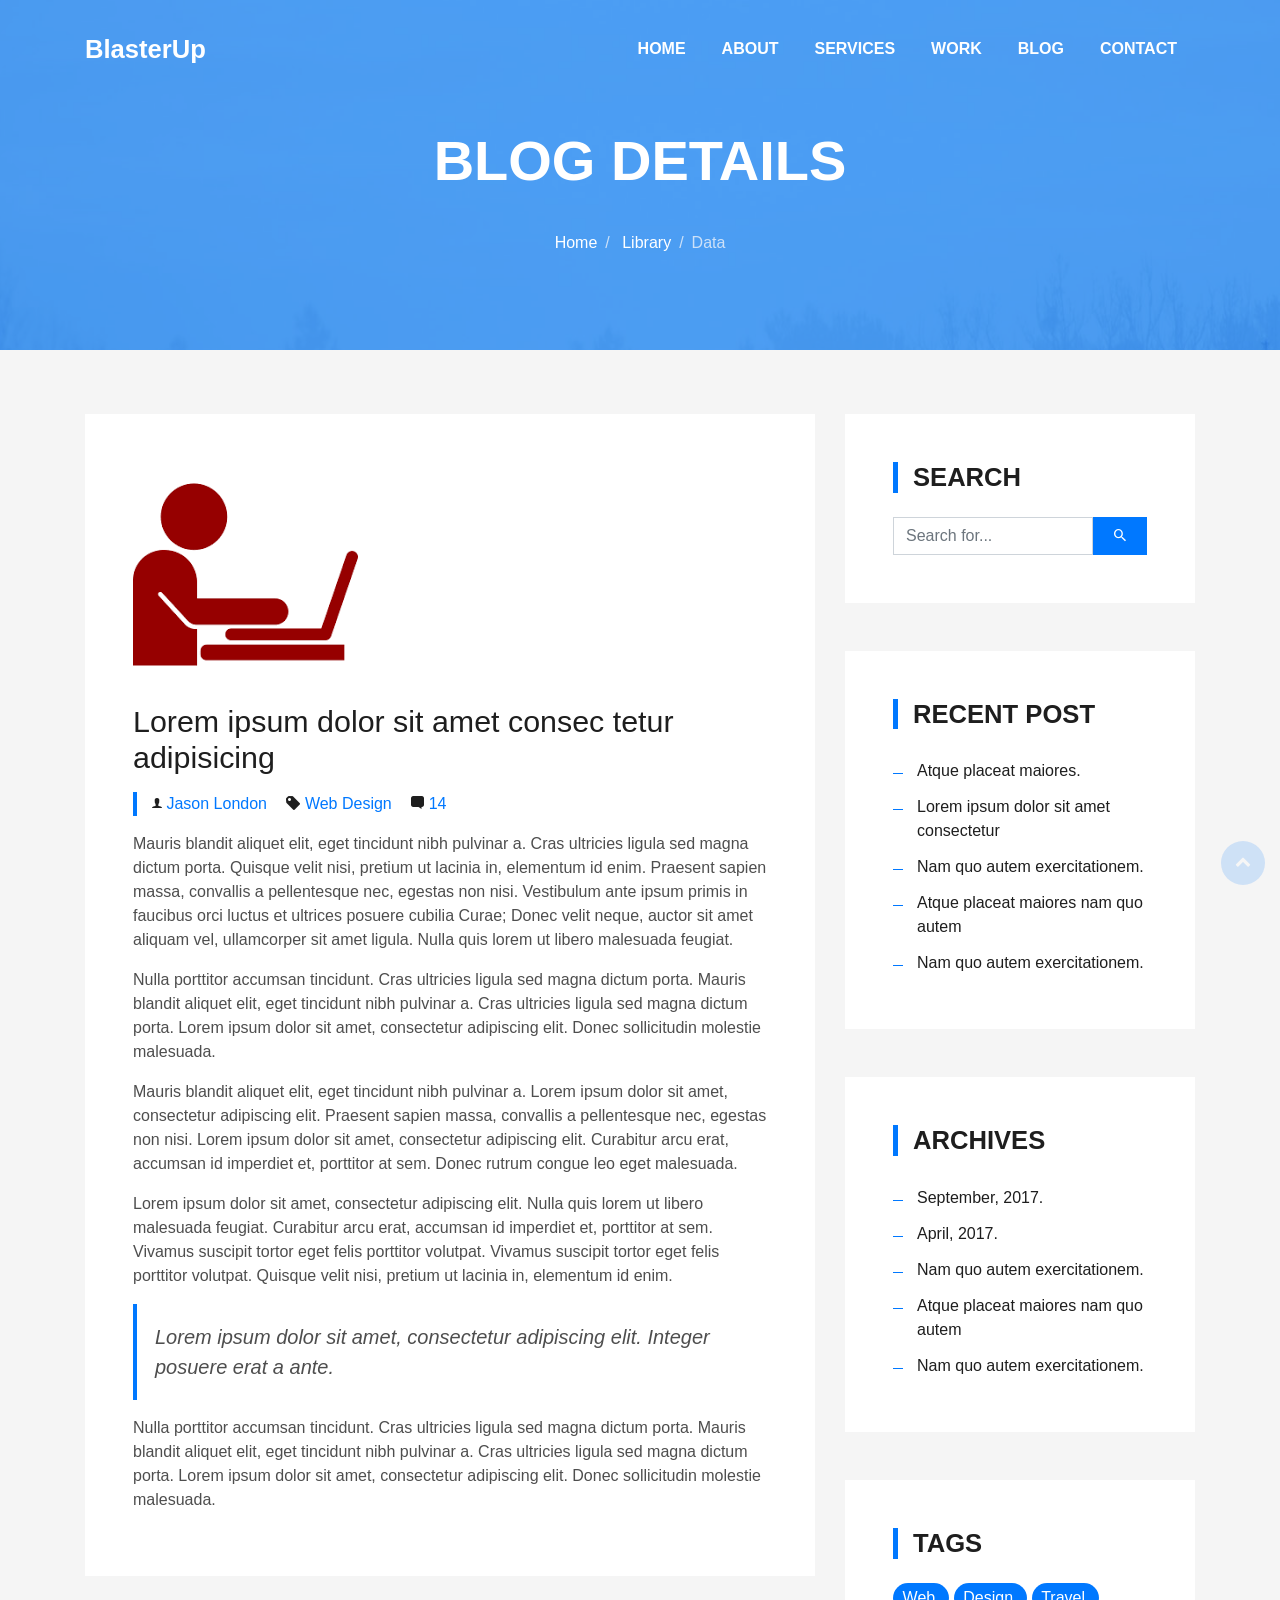
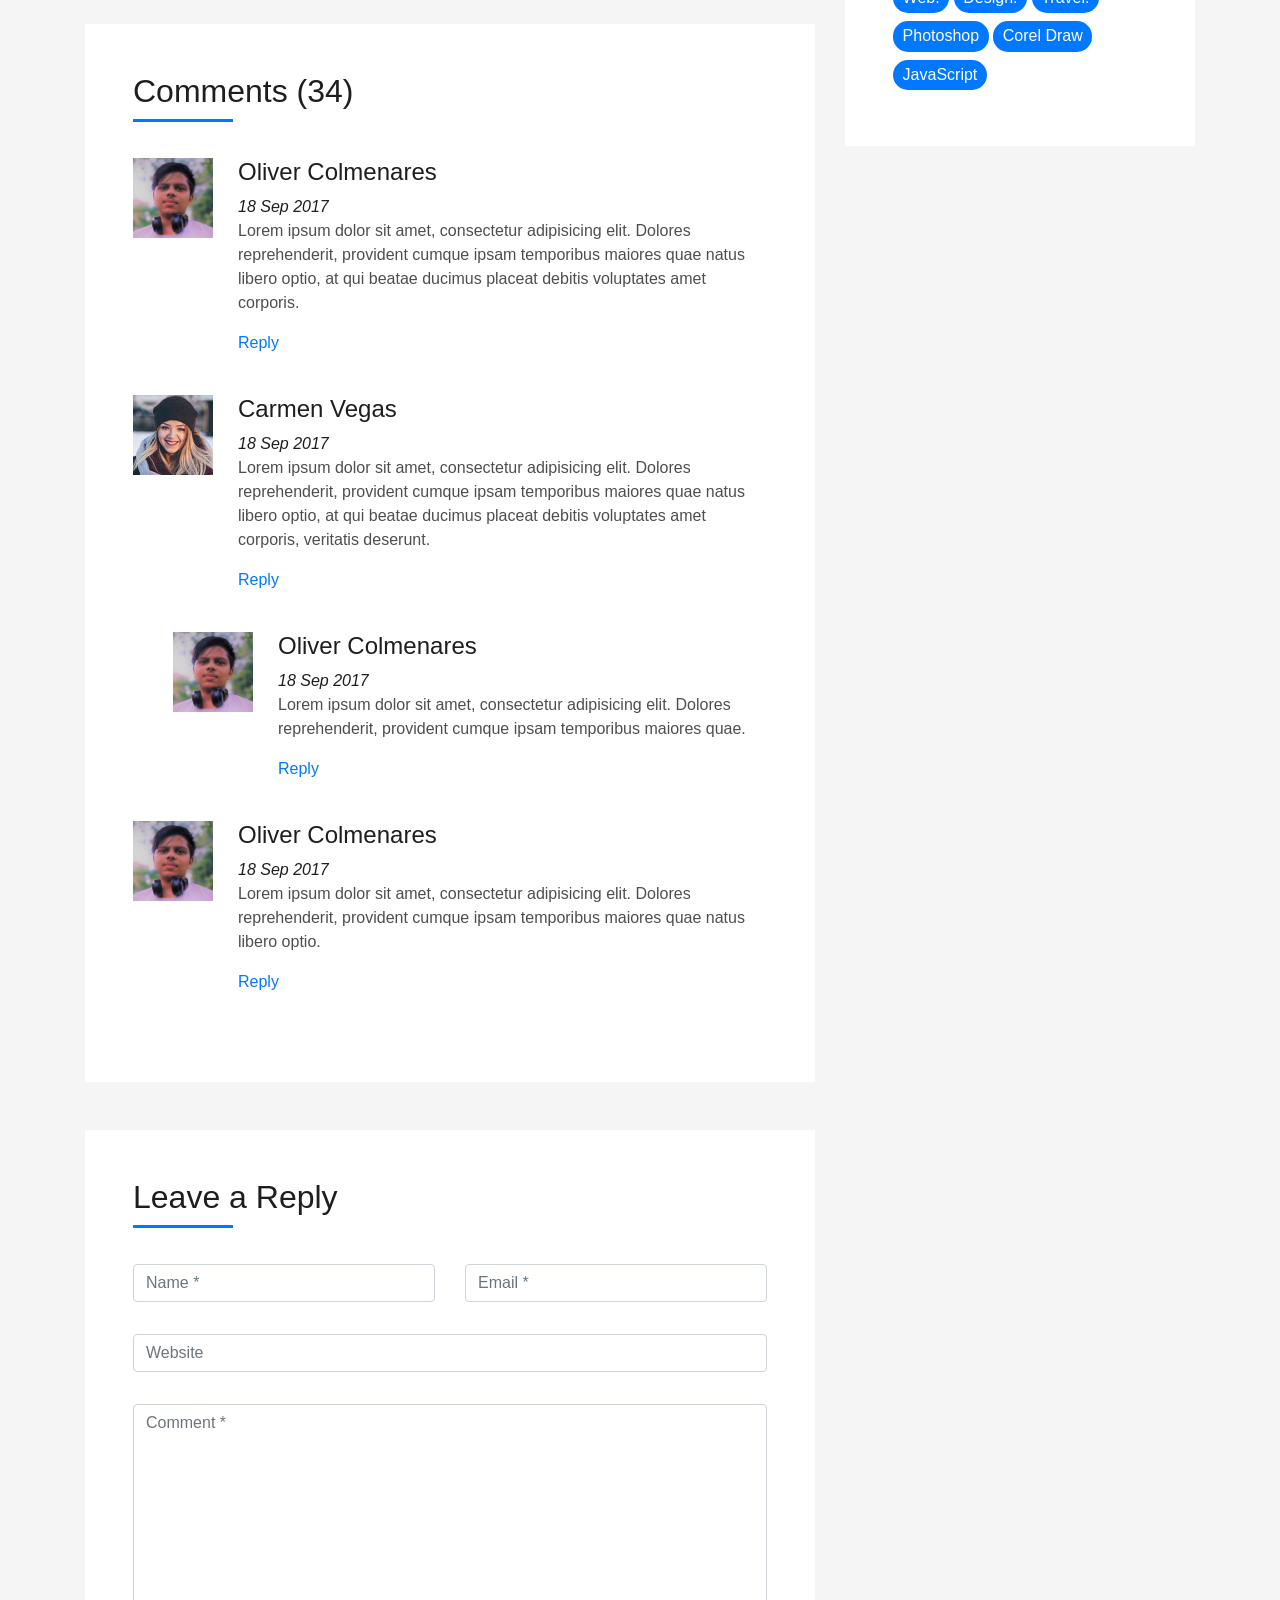
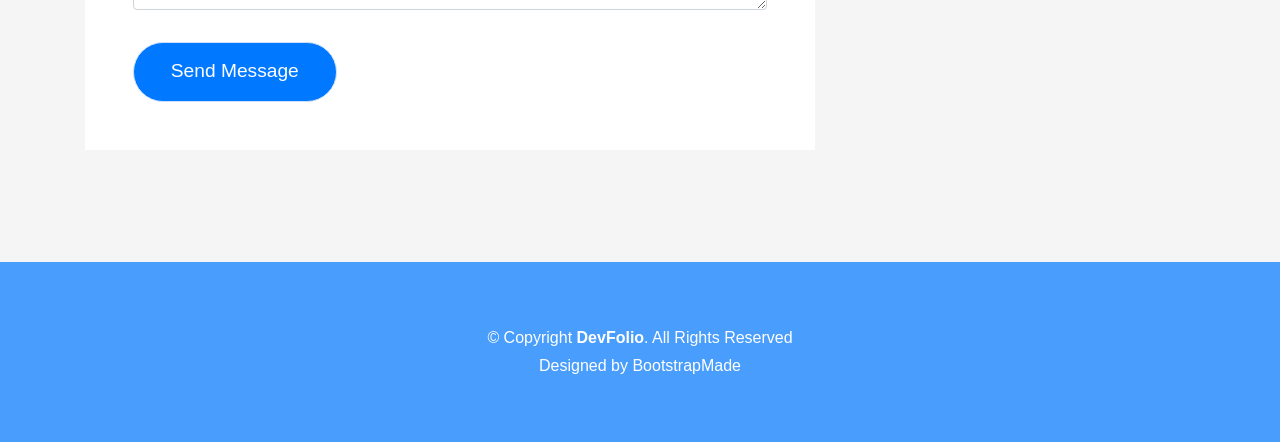
<file: blog-single.html>
<!DOCTYPE html>
<html lang="en">
<head>
  <meta charset="utf-8">
  <title>DevFolio Bootstrap Template</title>
  <meta content="width=device-width, initial-scale=1.0" name="viewport">
  <meta content="" name="keywords">
  <meta content="" name="description">

  <!-- Favicons -->
  <link href="img/favicon.png" rel="icon">
  <link href="img/apple-touch-icon.png" rel="apple-touch-icon">

  <!-- Bootstrap CSS File -->
  <link href="lib/bootstrap/css/bootstrap.min.css" rel="stylesheet">

  <!-- Libraries CSS Files -->
  <link href="lib/font-awesome/css/font-awesome.min.css" rel="stylesheet">
  <link href="lib/animate/animate.min.css" rel="stylesheet">
  <link href="lib/ionicons/css/ionicons.min.css" rel="stylesheet">
  <link href="lib/owlcarousel/assets/owl.carousel.min.css" rel="stylesheet">
  <link href="lib/lightbox/css/lightbox.min.css" rel="stylesheet">

  <!-- Main Stylesheet File -->
  <link href="css/style.css" rel="stylesheet">

  <!-- =======================================================
    Theme Name: DevFolio
    Theme URL: https://bootstrapmade.com/devfolio-bootstrap-portfolio-html-template/
    Author: BootstrapMade.com
    License: https://bootstrapmade.com/license/
  ======================================================= -->
</head>

<body>
  <!--/ Nav Star /-->
  <nav class="navbar navbar-b navbar-trans navbar-expand-md fixed-top" id="mainNav">
    <div class="container">
      <a class="navbar-brand js-scroll" href="#page-top">BlasterUp</a>
      <button class="navbar-toggler collapsed" type="button" data-toggle="collapse" data-target="#navbarDefault"
        aria-controls="navbarDefault" aria-expanded="false" aria-label="Toggle navigation">
        <span></span>
        <span></span>
        <span></span>
      </button>
      <div class="navbar-collapse collapse justify-content-end" id="navbarDefault">
        <ul class="navbar-nav">
          <li class="nav-item">
            <a class="nav-link js-scroll" href="index.html">Home</a>
          </li>
          <li class="nav-item">
            <a class="nav-link js-scroll" href="#">About</a>
          </li>
          <li class="nav-item">
            <a class="nav-link js-scroll" href="#">Services</a>
          </li>
          <li class="nav-item">
            <a class="nav-link js-scroll" href="#">Work</a>
          </li>
          <li class="nav-item">
            <a class="nav-link js-scroll" href="#">Blog</a>
          </li>
          <li class="nav-item">
            <a class="nav-link js-scroll" href="#">Contact</a>
          </li>
        </ul>
      </div>
    </div>
  </nav>
  <!--/ Nav End /-->

  <!--/ Intro Skew Star /-->
  <div class="intro intro-single route bg-image" style="background-image: url(img/overlay-bg.jpg)">
    <div class="overlay-mf"></div>
    <div class="intro-content display-table">
      <div class="table-cell">
        <div class="container">
          <h2 class="intro-title mb-4">Blog Details</h2>
          <ol class="breadcrumb d-flex justify-content-center">
            <li class="breadcrumb-item">
              <a href="#">Home</a>
            </li>
            <li class="breadcrumb-item">
              <a href="#">Library</a>
            </li>
            <li class="breadcrumb-item active">Data</li>
          </ol>
        </div>
      </div>
    </div>
  </div>
  <!--/ Intro Skew End /-->

  <!--/ Section Blog-Single Star /-->
  <section class="blog-wrapper sect-pt4" id="blog">
    <div class="container">
      <div class="row">
        <div class="col-md-8">
          <div class="post-box">
            <div class="post-thumb">
              <img src="img/post-1.jpg" class="img-fluid" alt="">
            </div>
            <div class="post-meta">
              <h1 class="article-title">Lorem ipsum dolor sit amet consec tetur adipisicing</h1>
              <ul>
                <li>
                  <span class="ion-ios-person"></span>
                  <a href="#">Jason London</a>
                </li>
                <li>
                  <span class="ion-pricetag"></span>
                  <a href="#">Web Design</a>
                </li>
                <li>
                  <span class="ion-chatbox"></span>
                  <a href="#">14</a>
                </li>
              </ul>
            </div>
            <div class="article-content">
              <p>
                Mauris blandit aliquet elit, eget tincidunt nibh pulvinar a. Cras ultricies ligula sed magna dictum
                porta. Quisque velit
                nisi, pretium ut lacinia in, elementum id enim. Praesent sapien massa, convallis a pellentesque
                nec, egestas non nisi. Vestibulum ante ipsum primis in faucibus orci luctus et ultrices posuere
                cubilia Curae; Donec velit neque, auctor sit amet aliquam vel, ullamcorper sit amet ligula.
                Nulla quis lorem ut libero malesuada feugiat.
              </p>
              <p>
                Nulla porttitor accumsan tincidunt. Cras ultricies ligula sed magna dictum porta. Mauris blandit
                aliquet elit, eget tincidunt
                nibh pulvinar a. Cras ultricies ligula sed magna dictum porta. Lorem ipsum dolor sit amet,
                consectetur adipiscing elit. Donec sollicitudin molestie malesuada.
              </p>
              <p>
                Mauris blandit aliquet elit, eget tincidunt nibh pulvinar a. Lorem ipsum dolor sit amet, consectetur
                adipiscing elit. Praesent
                sapien massa, convallis a pellentesque nec, egestas non nisi. Lorem ipsum dolor sit amet,
                consectetur adipiscing elit. Curabitur arcu erat, accumsan id imperdiet et, porttitor at
                sem. Donec rutrum congue leo eget malesuada.
              </p>
              <p>
                Lorem ipsum dolor sit amet, consectetur adipiscing elit. Nulla quis lorem ut libero malesuada feugiat.
                Curabitur arcu erat,
                accumsan id imperdiet et, porttitor at sem. Vivamus suscipit tortor eget felis porttitor
                volutpat. Vivamus suscipit tortor eget felis porttitor volutpat. Quisque velit nisi, pretium
                ut lacinia in, elementum id enim.
              </p>
              <blockquote class="blockquote">
                <p class="mb-0">Lorem ipsum dolor sit amet, consectetur adipiscing elit. Integer posuere erat a ante.</p>
              </blockquote>
              <p>
                Nulla porttitor accumsan tincidunt. Cras ultricies ligula sed magna dictum porta. Mauris blandit
                aliquet elit, eget tincidunt
                nibh pulvinar a. Cras ultricies ligula sed magna dictum porta. Lorem ipsum dolor sit amet,
                consectetur adipiscing elit. Donec sollicitudin molestie malesuada.
              </p>
            </div>
          </div>
          <div class="box-comments">
            <div class="title-box-2">
              <h4 class="title-comments title-left">Comments (34)</h4>
            </div>
            <ul class="list-comments">
              <li>
                <div class="comment-avatar">
                  <img src="img/testimonial-2.jpg" alt="">
                </div>
                <div class="comment-details">
                  <h4 class="comment-author">Oliver Colmenares</h4>
                  <span>18 Sep 2017</span>
                  <p>
                    Lorem ipsum dolor sit amet, consectetur adipisicing elit. Dolores reprehenderit, provident cumque
                    ipsam temporibus maiores
                    quae natus libero optio, at qui beatae ducimus placeat debitis voluptates amet corporis.
                  </p>
                  <a href="3">Reply</a>
                </div>
              </li>
              <li>
                <div class="comment-avatar">
                  <img src="img/testimonial-4.jpg" alt="">
                </div>
                <div class="comment-details">
                  <h4 class="comment-author">Carmen Vegas</h4>
                  <span>18 Sep 2017</span>
                  <p>
                    Lorem ipsum dolor sit amet, consectetur adipisicing elit. Dolores reprehenderit, provident cumque
                    ipsam temporibus maiores
                    quae natus libero optio, at qui beatae ducimus placeat debitis voluptates amet corporis,
                    veritatis deserunt.
                  </p>
                  <a href="3">Reply</a>
                </div>
              </li>
              <li class="comment-children">
                <div class="comment-avatar">
                  <img src="img/testimonial-2.jpg" alt="">
                </div>
                <div class="comment-details">
                  <h4 class="comment-author">Oliver Colmenares</h4>
                  <span>18 Sep 2017</span>
                  <p>
                    Lorem ipsum dolor sit amet, consectetur adipisicing elit. Dolores reprehenderit, provident cumque
                    ipsam temporibus maiores
                    quae.
                  </p>
                  <a href="3">Reply</a>
                </div>
              </li>
              <li>
                <div class="comment-avatar">
                  <img src="img/testimonial-2.jpg" alt="">
                </div>
                <div class="comment-details">
                  <h4 class="comment-author">Oliver Colmenares</h4>
                  <span>18 Sep 2017</span>
                  <p>
                    Lorem ipsum dolor sit amet, consectetur adipisicing elit. Dolores reprehenderit, provident cumque
                    ipsam temporibus maiores
                    quae natus libero optio.
                  </p>
                  <a href="3">Reply</a>
                </div>
              </li>
            </ul>
          </div>
          <div class="form-comments">
            <div class="title-box-2">
              <h3 class="title-left">
                Leave a Reply
              </h3>
            </div>
            <form class="form-mf">
              <div class="row">
                <div class="col-md-6 mb-3">
                  <div class="form-group">
                    <input type="text" class="form-control input-mf" id="inputName" placeholder="Name *" required>
                  </div>
                </div>
                <div class="col-md-6 mb-3">
                  <div class="form-group">
                    <input type="email" class="form-control input-mf" id="inputEmail1" placeholder="Email *" required>
                  </div>
                </div>
                <div class="col-md-12 mb-3">
                  <div class="form-group">
                    <input type="url" class="form-control input-mf" id="inputUrl" placeholder="Website">
                  </div>
                </div>
                <div class="col-md-12 mb-3">
                  <div class="form-group">
                    <textarea id="textMessage" class="form-control input-mf" placeholder="Comment *" name="message"
                      cols="45" rows="8" required></textarea>
                  </div>
                </div>
                <div class="col-md-12">
                  <button type="submit" class="button button-a button-big button-rouded">Send Message</button>
                </div>
              </div>
            </form>
          </div>
        </div>
        <div class="col-md-4">
          <div class="widget-sidebar sidebar-search">
            <h5 class="sidebar-title">Search</h5>
            <div class="sidebar-content">
              <form>
                <div class="input-group">
                  <input type="text" class="form-control" placeholder="Search for..." aria-label="Search for...">
                  <span class="input-group-btn">
                    <button class="btn btn-secondary btn-search" type="button">
                      <span class="ion-android-search"></span>
                    </button>
                  </span>
                </div>
              </form>
            </div>
          </div>
          <div class="widget-sidebar">
            <h5 class="sidebar-title">Recent Post</h5>
            <div class="sidebar-content">
              <ul class="list-sidebar">
                <li>
                  <a href="#">Atque placeat maiores.</a>
                </li>
                <li>
                  <a href="#">Lorem ipsum dolor sit amet consectetur</a>
                </li>
                <li>
                  <a href="#">Nam quo autem exercitationem.</a>
                </li>
                <li>
                  <a href="#">Atque placeat maiores nam quo autem</a>
                </li>
                <li>
                  <a href="#">Nam quo autem exercitationem.</a>
                </li>
              </ul>
            </div>
          </div>
          <div class="widget-sidebar">
            <h5 class="sidebar-title">Archives</h5>
            <div class="sidebar-content">
              <ul class="list-sidebar">
                <li>
                  <a href="#">September, 2017.</a>
                </li>
                <li>
                  <a href="#">April, 2017.</a>
                </li>
                <li>
                  <a href="#">Nam quo autem exercitationem.</a>
                </li>
                <li>
                  <a href="#">Atque placeat maiores nam quo autem</a>
                </li>
                <li>
                  <a href="#">Nam quo autem exercitationem.</a>
                </li>
              </ul>
            </div>
          </div>
          <div class="widget-sidebar widget-tags">
            <h5 class="sidebar-title">Tags</h5>
            <div class="sidebar-content">
              <ul>
                <li>
                  <a href="#">Web.</a>
                </li>
                <li>
                  <a href="#">Design.</a>
                </li>
                <li>
                  <a href="#">Travel.</a>
                </li>
                <li>
                  <a href="#">Photoshop</a>
                </li>
                <li>
                  <a href="#">Corel Draw</a>
                </li>
                <li>
                  <a href="#">JavaScript</a>
                </li>
              </ul>
            </div>
          </div>
        </div>
      </div>
    </div>
  </section>
  <!--/ Section Blog-Single End /-->

  <!--/ Section Contact-Footer Star /-->
  <section class="paralax-mf footer-paralax bg-image sect-mt4 route" style="background-image: url(img/overlay-bg.jpg)">
    <div class="overlay-mf"></div>
    <footer>
      <div class="container">
        <div class="row">
          <div class="col-sm-12">
            <div class="copyright-box">
              <p class="copyright">&copy; Copyright <strong>DevFolio</strong>. All Rights Reserved</p>
              <div class="credits">
                <!--
                  All the links in the footer should remain intact.
                  You can delete the links only if you purchased the pro version.
                  Licensing information: https://bootstrapmade.com/license/
                  Purchase the pro version with working PHP/AJAX contact form: https://bootstrapmade.com/buy/?theme=DevFolio
                -->
                Designed by <a href="https://bootstrapmade.com/">BootstrapMade</a>
              </div>
            </div>
          </div>
        </div>
      </div>
    </footer>
  </section>
  <!--/ Section Contact-footer End /-->

  <a href="#" class="back-to-top"><i class="fa fa-chevron-up"></i></a>
  <div id="preloader"></div>

  <!-- JavaScript Libraries -->
  <script src="lib/jquery/jquery.min.js"></script>
  <script src="lib/jquery/jquery-migrate.min.js"></script>
  <script src="lib/popper/popper.min.js"></script>
  <script src="lib/bootstrap/js/bootstrap.min.js"></script>
  <script src="lib/easing/easing.min.js"></script>
  <script src="lib/counterup/jquery.waypoints.min.js"></script>
  <script src="lib/counterup/jquery.counterup.js"></script>
  <script src="lib/owlcarousel/owl.carousel.min.js"></script>
  <script src="lib/lightbox/js/lightbox.min.js"></script>
  <script src="lib/typed/typed.min.js"></script>
  <!-- Contact Form JavaScript File -->
  <script src="contactform/contactform.js"></script>

  <!-- Template Main Javascript File -->
  <script src="js/main.js"></script>

</body>
</html>
</file>
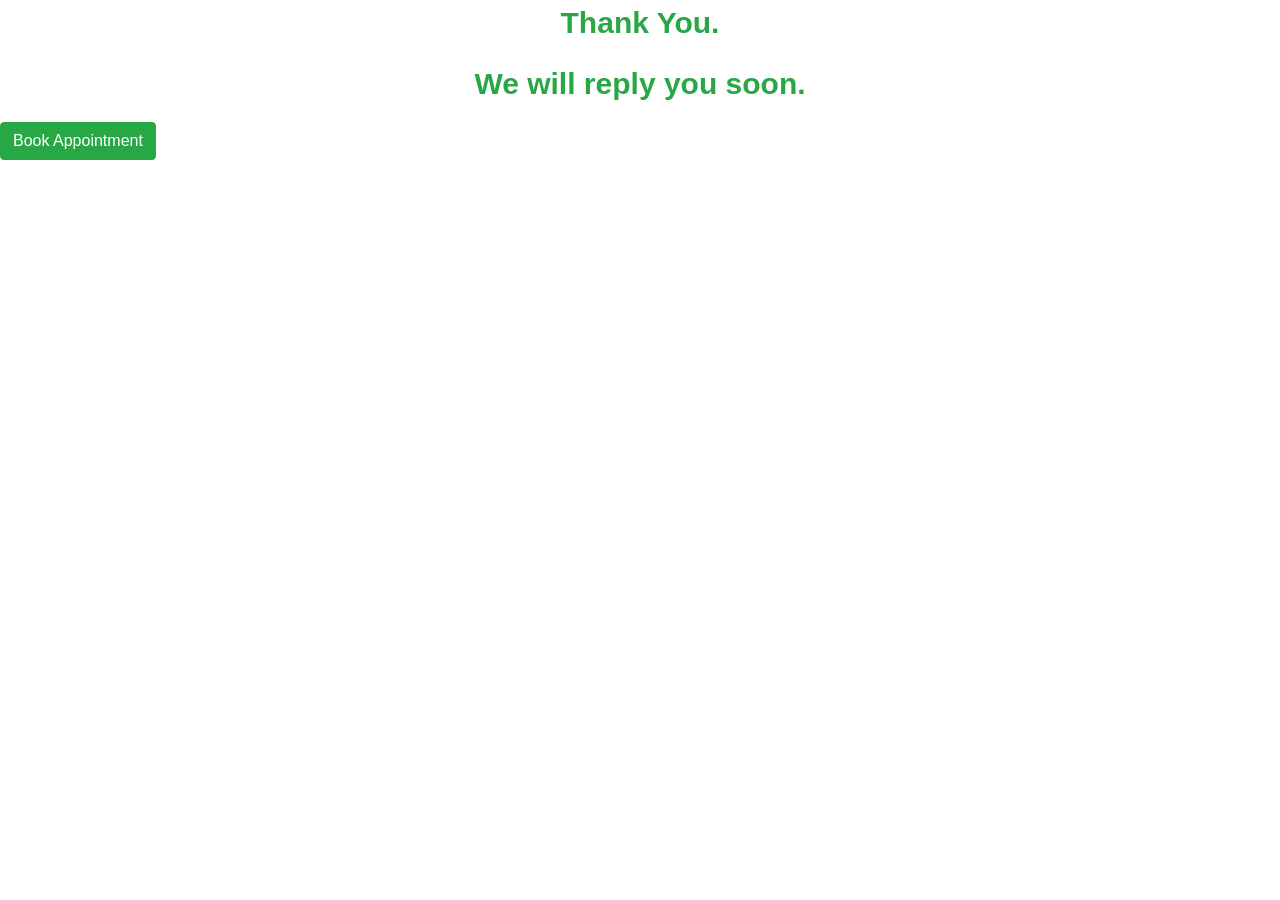
<file: mes.html>
<!DOCTYPE html>
<html lang="en">
<head>
  <title>Dev Sahil</title>
  <meta charset="utf-8">
  <meta name="viewport" content="width=device-width, initial-scale=1">
  <link rel="stylesheet" type="text/css" href="style1.css">
  <link rel="stylesheet" href="https://maxcdn.bootstrapcdn.com/bootstrap/4.3.1/css/bootstrap.min.css">
  <script src="https://ajax.googleapis.com/ajax/libs/jquery/3.4.1/jquery.min.js"></script>
  <script src="https://cdnjs.cloudflare.com/ajax/libs/popper.js/1.14.7/umd/popper.min.js"></script>
  <script src="https://maxcdn.bootstrapcdn.com/bootstrap/4.3.1/js/bootstrap.min.js"></script>
</head>
<body>

<div class="container">
    <p class="text-success">Thank You.</p>
    <p class="text-success">We will reply you soon.</p>
  </div><a href="https://booking.appointy.com/Sahilkalkal?st=389276">
  <button type="button" class="btn btn-success">Book Appointment</button></a>

</body>
</html>
</file>
<file: style1.css>
.text-success{
	text-align: center;
	font-weight: 800;
	font-size: 30px;
}
.btn btn-success{
	margin-left: 40%;
}
.btn btn-success btn-xl text-uppercase js-scroll-trigger{
	margin-left: 40%; 
}
</file>
<file: css/style.css>
/*
  Theme Name: DevFolio
  Theme URL: https://bootstrapmade.com/devfolio-bootstrap-portfolio-html-template/
  Author: BootstrapMade.com
  License: https://bootstrapmade.com/license/
*/

/*======================================
//--//-->   STYLES GENERALES
======================================*/

body {
  background-color: #f5f5f5;
  color: #4e4e4e;
}

h1,
h2,
h3,
h4,
h5,
h6 {
  color: #1e1e1e;
}

a {
  color: #1e1e1e;
  transition: all 0.5s ease-in-out;
}

a:hover {
  color: #0078ff;
  text-decoration: none;
  transition: all 0.5s ease-in-out;
}

.p-r {
  position: relative;
}

.color-a {
  color: #0078ff;
}

.color-d {
  color: #f5f5f5;
}

.color-text-a {
  color: #4e4e4e;
}

.box-shadow,
.paralax-mf,
.service-box,
.work-box,
.card-blog {
  box-shadow: 0 13px 8px -10px rgba(0, 0, 0, 0.1);
}

.box-shadow-a,
.button:hover {
  box-shadow: 0 0 0 4px #cde1f8;
}

.display-5 {
  font-size: 2.5rem;
  font-weight: 300;
  line-height: 1.1;
}

.display-6 {
  font-size: 2rem;
  font-weight: 300;
  line-height: 1.1;
}

.avatar {
  width: 32px;
  height: 32px;
  margin-right: 4px;
  overflow: hidden;
}

.bg-image {
  background-repeat: no-repeat;
  background-attachment: fixed;
  background-size: cover;
  background-position: center center;
}

.overlay-mf {
  background-color: #0078ff;
}

.overlay-mf {
  position: absolute;
  top: 0;
  left: 0px;
  padding: 0;
  height: 100%;
  width: 100%;
  opacity: .7;
}

.paralax-mf {
  position: relative;
  padding: 8rem 0;
}

.display-table {
  width: 100%;
  height: 100%;
  display: table;
}

.table-cell {
  display: table-cell;
  vertical-align: middle;
}

/*--/ Sections /--*/

.sect-4 {
  padding: 4rem 0;
}

.sect-pt4 {
  padding-top: 4rem;
}

.sect-mt4 {
  margin-top: 4rem;
}

/*--/ Title s /--*/

.title-s {
  font-weight: 600;
  color: #1e1e1e;
  font-size: 1.1rem;
}

/*--/ Title A /--*/

.title-box {
  margin-bottom: 4rem;
}

.title-a {
  font-size: 3rem;
  font-weight: bold;
  text-transform: uppercase;
}

.subtitle-a {
  color: #4e4e4e;
}

.line-mf {
  width: 40px;
  height: 5px;
  background-color: #0078ff;
  margin: 0 auto;
}

/*--/ Title Left /--*/

.title-box-2 {
  margin-bottom: 3rem;
}

.title-left {
  font-size: 2rem;
  position: relative;
}

.title-left:before {
  content: '';
  position: absolute;
  height: 3px;
  background-color: #0078ff;
  width: 100px;
  bottom: -12px;
}

/*------/ Box /------*/

.box-pl2 {
  padding-left: 2rem;
}

.box-shadow-full {
  padding: 3rem 1.25rem;
  position: relative;
  background-color: #fff;
  margin-bottom: 3rem;
  z-index: 2;
  box-shadow: 0 1px 1px 0 rgba(0, 0, 0, 0.06), 0 2px 5px 0 rgba(0, 0, 0, 0.2);
}

/*------/ Socials /------*/

.socials {
  padding: 1.5rem 0;
}

.socials ul li {
  display: inline-block;
}

.socials .ico-circle {
  height: 40px;
  width: 40px;
  font-size: 1.7rem;
  border-radius: 50%;
  line-height: 1.4;
  margin: 0 15px 0 0;
  box-shadow: 0 0 0 3px #0078ff;
  transition: all 500ms ease;
}

.socials .ico-circle:hover {
  background-color: #0078ff;
  color: #fff;
  box-shadow: 0 0 0 3px #cde1f8;
  transition: all 500ms ease;
}

/*------/ Ul resect /------*/

.ul-resect,
.socials ul,
.list-ico,
.blog-wrapper .post-meta ul,
.box-comments .list-comments,
.widget-sidebar .list-sidebar,
.widget-tags ul {
  list-style: none;
  padding-left: 0;
  margin-bottom: 0;
}

.list-ico {
  line-height: 2;
}

.list-ico span {
  color: #0078ff;
  margin-right: 10px;
}

/*------/ Ico Circle /------*/

.ico-circle {
  height: 100px;
  width: 100px;
  font-size: 2rem;
  border-radius: 50%;
  line-height: 1.55;
  margin: 0 auto;
  text-align: center;
  box-shadow: 0 0 0 10px #0078ff;
  display: block;
}

/*------/ Owl Carousel /------*/

.owl-theme .owl-dots {
  text-align: center;
  margin-top: 18px;
}

.owl-theme .owl-dots .owl-dot {
  display: inline-block;
}

.owl-theme .owl-dots .owl-dot span {
  width: 18px;
  height: 7px;
  margin: 5px 5px;
  background: #cde1f8;
  border: 0px solid #cde1f8;
  display: block;
  transition: all 0.6s ease-in-out;
  cursor: pointer;
}

.owl-theme .owl-dots .owl-dot:hover span {
  background-color: #cde1f8;
}

.owl-theme .owl-dots .owl-dot.active span {
  background-color: #1B1B1B;
  width: 25px;
}

/*--/ Scrolltop s /--*/

.scrolltop-mf {
  position: relative;
  display: none;
}

.scrolltop-mf span {
  z-index: 999;
  position: fixed;
  width: 42px;
  height: 42px;
  background-color: #0078ff;
  opacity: .7;
  font-size: 1.6rem;
  line-height: 1.5;
  text-align: center;
  color: #fff;
  top: auto;
  left: auto;
  right: 30px;
  bottom: 50px;
  cursor: pointer;
  border-radius: 50%;
}

/* Back to top button */

.back-to-top {
  position: fixed;
  display: none;
  background: #0078ff;
  color: #fff;
  width: 44px;
  height: 44px;
  text-align: center;
  line-height: 1;
  font-size: 16px;
  border-radius: 50%;
  right: 15px;
  bottom: 15px;
  transition: background 0.5s;
  z-index: 11;
}

.back-to-top i {
  padding-top: 12px;
  color: #fff;
}

/* Prelaoder */

#preloader {
  position: fixed;
  top: 0;
  left: 0;
  right: 0;
  bottom: 0;
  z-index: 9999;
  overflow: hidden;
  background: #fff;
}

#preloader:before {
  content: "";
  position: fixed;
  top: calc(50% - 30px);
  left: calc(50% - 30px);
  border: 6px solid #f2f2f2;
  border-top: 6px solid #0078ff;
  border-radius: 50%;
  width: 60px;
  height: 60px;
  -webkit-animation: animate-preloader 1s linear infinite;
  animation: animate-preloader 1s linear infinite;
}

@-webkit-keyframes animate-preloader {
  0% {
    -webkit-transform: rotate(0deg);
    transform: rotate(0deg);
  }

  100% {
    -webkit-transform: rotate(360deg);
    transform: rotate(360deg);
  }
}

@keyframes animate-preloader {
  0% {
    -webkit-transform: rotate(0deg);
    transform: rotate(0deg);
  }

  100% {
    -webkit-transform: rotate(360deg);
    transform: rotate(360deg);
  }
}

/*======================================
//--//-->   NAVBAR
======================================*/

.navbar-b {
  transition: all .5s ease-in-out;
  background-color: transparent;
  padding-top: 1.563rem;
  padding-bottom: 1.563rem;
}

.navbar-b.navbar-reduce {
  box-shadow: 0px 6px 9px 0px rgba(0, 0, 0, 0.06);
}

.navbar-b.navbar-trans .nav-item,
.navbar-b.navbar-reduce .nav-item {
  position: relative;
  padding-right: 10px;
  padding-left: 0;
}

.navbar-b.navbar-trans .nav-link,
.navbar-b.navbar-reduce .nav-link {
  color: #fff;
  text-transform: uppercase;
  font-weight: 600;
}

.navbar-b.navbar-trans .nav-link:before,
.navbar-b.navbar-reduce .nav-link:before {
  content: '';
  position: absolute;
  margin-left: 0px;
  width: 0%;
  bottom: 0;
  left: 0;
  height: 2px;
  transition: all 500ms ease;
}

.navbar-b.navbar-trans .nav-link:hover,
.navbar-b.navbar-reduce .nav-link:hover {
  color: #1B1B1B;
}

.navbar-b.navbar-trans .nav-link:hover:before,
.navbar-b.navbar-reduce .nav-link:hover:before {
  width: 35px;
}

.navbar-b.navbar-trans .show > .nav-link:before,
.navbar-b.navbar-trans .active > .nav-link:before,
.navbar-b.navbar-trans .nav-link.show:before,
.navbar-b.navbar-trans .nav-link.active:before,
.navbar-b.navbar-reduce .show > .nav-link:before,
.navbar-b.navbar-reduce .active > .nav-link:before,
.navbar-b.navbar-reduce .nav-link.show:before,
.navbar-b.navbar-reduce .nav-link.active:before {
  width: 35px;
}

.navbar-b.navbar-trans .nav-link:before {
  background-color: #fff;
}

.navbar-b.navbar-trans .nav-link:hover {
  color: #fff;
}

.navbar-b.navbar-trans .show > .nav-link,
.navbar-b.navbar-trans .active > .nav-link,
.navbar-b.navbar-trans .nav-link.show,
.navbar-b.navbar-trans .nav-link.active {
  color: #fff;
}

.navbar-b.navbar-reduce {
  transition: all .5s ease-in-out;
  background-color: #fff;
  padding-top: 15px;
  padding-bottom: 15px;
}

.navbar-b.navbar-reduce .nav-link {
  color: #0078ff;
}

.navbar-b.navbar-reduce .nav-link:before {
  background-color: #0078ff;
}

.navbar-b.navbar-reduce .nav-link:hover {
  color: #0078ff;
}

.navbar-b.navbar-reduce .show > .nav-link,
.navbar-b.navbar-reduce .active > .nav-link,
.navbar-b.navbar-reduce .nav-link.show,
.navbar-b.navbar-reduce .nav-link.active {
  color: #0078ff;
}

.navbar-b.navbar-reduce .navbar-brand {
  color: #0078ff;
}

.navbar-b.navbar-reduce .navbar-toggler span {
  background-color: #1B1B1B;
}

.navbar-b .navbar-brand {
  color: #fff;
  font-size: 1.6rem;
  font-weight: 600;
}

.navbar-b .navbar-nav .dropdown-item.show .dropdown-menu,
.navbar-b .dropdown.show .dropdown-menu,
.navbar-b .dropdown-btn.show .dropdown-menu {
  -webkit-transform: translate3d(0px, 0px, 0px);
  transform: translate3d(0px, 0px, 0px);
  visibility: visible !important;
}

.navbar-b .dropdown-menu {
  margin: 1.12rem 0 0;
  border-radius: 0;
}

.navbar-b .dropdown-menu .dropdown-item {
  padding: .7rem 1.7rem;
  transition: all 500ms ease;
}

.navbar-b .dropdown-menu .dropdown-item:hover {
  background-color: #0078ff;
  color: #fff;
  transition: all 500ms ease;
}

.navbar-b .dropdown-menu .dropdown-item.active {
  background-color: #0078ff;
}

/*--/ Hamburger Navbar /--*/

.navbar-toggler {
  position: relative;
}

.navbar-toggler:focus,
.navbar-toggler:active {
  outline: 0;
}

.navbar-toggler span {
  display: block;
  background-color: #fff;
  height: 3px;
  width: 25px;
  margin-top: 4px;
  margin-bottom: 4px;
  -webkit-transform: rotate(0deg);
  transform: rotate(0deg);
  left: 0;
  opacity: 1;
}

.navbar-toggler span:nth-child(1),
.navbar-toggler span:nth-child(3) {
  transition: -webkit-transform .35s ease-in-out;
  transition: transform .35s ease-in-out;
  transition: transform .35s ease-in-out, -webkit-transform .35s ease-in-out;
}

.navbar-toggler:not(.collapsed) span:nth-child(1) {
  position: absolute;
  left: 12px;
  top: 10px;
  -webkit-transform: rotate(135deg);
  transform: rotate(135deg);
  opacity: 0.9;
}

.navbar-toggler:not(.collapsed) span:nth-child(2) {
  height: 12px;
  visibility: hidden;
  background-color: transparent;
}

.navbar-toggler:not(.collapsed) span:nth-child(3) {
  position: absolute;
  left: 12px;
  top: 10px;
  -webkit-transform: rotate(-135deg);
  transform: rotate(-135deg);
  opacity: 0.9;
}

/*======================================
//--//-->   INTRO
======================================*/

.intro {
  height: 100vh;
  position: relative;
  color: #fff;
}

.intro .intro-content {
  text-align: center;
  position: absolute;
}

.intro .overlay-itro {
  background-color: rgba(0, 0, 0, 0.6);
  position: absolute;
  top: 0;
  left: 0px;
  padding: 0;
  height: 100%;
  width: 100%;
  opacity: .9;
}

.intro .intro-title {
  color: #fff;
  font-weight: 600;
  font-size: 3rem;
}

.intro .intro-subtitle {
  font-size: 1.5rem;
  font-weight: 300;
}

.intro .text-slider-items {
  display: none;
}

.intro-single {
  height: 350px;
}

.intro-single .intro-content {
  margin-top: 30px;
}

.intro-single .intro-title {
  text-transform: uppercase;
  font-size: 3rem;
}

.intro-single .breadcrumb {
  background-color: transparent;
  color: #0078ff;
}

.intro-single .breadcrumb .breadcrumb-item:before {
  color: #cde1f8;
}

.intro-single .breadcrumb .breadcrumb-item.active {
  color: #cde1f8;
}

.intro-single .breadcrumb a {
  color: #fff;
}

/*======================================
//--//-->   ABOUT
======================================*/

.about-mf .box-shadow-full {
  padding-top: 4rem;
  padding-bottom: 4rem;
}

.about-mf .about-img {
  margin-bottom: 2rem;
}

.about-mf .about-img img {
  margin-left: 10px;
}

.skill-mf span {
  color: #4e4e4e;
}

.skill-mf .progress {
  background-color: #cde1f8;
  margin: .5rem 0 1.2rem 0;
  border-radius: 0;
  height: .7rem;
}

.skill-mf .progress .progress-bar {
  height: .7rem;
  background-color: #0078ff;
}

/*======================================
//--//-->   SERVICES
======================================*/

.service-box {
  background-color: #fff;
  padding: 2.5rem 1.3rem;
  border-radius: 1rem;
  margin-bottom: 3rem;
}

.service-box:hover .ico-circle {
  transition: all 500ms ease;
  color: #fff;
  background-color: #0078ff;
  box-shadow: 0 0 0 10px #cde1f8;
}

.service-box .service-ico {
  margin-bottom: 1rem;
  color: #1e1e1e;
}

.service-box .ico-circle {
  transition: all 500ms ease;
  font-size: 4rem;
}

.service-box .s-title {
  font-size: 1.4rem;
  text-transform: uppercase;
  text-align: center;
  padding: .4rem 0;
}

.service-box .s-description {
  color: #4e4e4e;
}

/*======================================
//--//-->   COUNTER
======================================*/

.counter-box {
  color: #fff;
  text-align: center;
}

.counter-ico {
  margin-bottom: 1rem;
}

.counter-ico .ico-circle {
  height: 60px;
  width: 60px;
  line-height: 1.8;
  box-shadow: 0 0 0 10px #cde1f8;
}

.counter-num .counter {
  font-size: 2rem;
  margin-bottom: 0;
}

/*======================================
//--//-->   PORTFOLIO
======================================*/

.work-box {
  margin-bottom: 3rem;
  -webkit-backface-visibility: hidden;
  backface-visibility: hidden;
  background-color: #fff;
}

.work-box:hover img {
  -webkit-transform: scale(1.3);
  transform: scale(1.3);
}

.work-img {
  display: block;
  overflow: hidden;
}

.work-img img {
  transition: all 1s;
}

.work-content {
  padding: 2rem 3% 1rem 4%;
}

.work-content .w-more {
  color: #4e4e4e;
  font-size: .8rem;
}

.work-content .w-more .w-ctegory {
  color: #0078ff;
}

.work-content .w-like {
  font-size: 2.5rem;
  color: #0078ff;
  float: right;
}

.work-content .w-like a {
  color: #0078ff;
}

.work-content .w-like .num-like {
  font-size: .7rem;
}

.w-title {
  font-size: 1.2rem;
}

/*======================================
//--//-->   TESTIMONIALS
======================================*/

.testimonials .owl-carousel .owl-item img {
  width: auto;
}

.testimonial-box {
  color: #fff;
  text-align: center;
}

.testimonial-box .author-test {
  margin-top: 1rem;
}

.testimonial-box .author-test img {
  margin: 0 auto;
}

.testimonial-box .author {
  color: #fff;
  text-transform: uppercase;
  font-weight: 600;
  margin: 1rem 0;
  display: block;
  font-size: 1.4rem;
}

.testimonial-box .comit {
  font-size: 2rem;
  color: #0078ff;
  background-color: #fff;
  width: 52px;
  height: 52px;
  display: block;
  margin: 0 auto;
  border-radius: 50%;
  line-height: 1.6;
}

/*======================================
//--//-->   BLOG
======================================*/

.card-blog .card-body {
  position: relative;
}

.card-blog .card-category-box {
  position: absolute;
  text-align: center;
  top: -16px;
  left: 15px;
  right: 15px;
  line-height: 25px;
  overflow: hidden;
}

.card-blog .card-category {
  display: inline-block;
  color: #fff;
  padding: 0 15px 5px;
  overflow: hidden;
  background-color: #0078ff;
  border-radius: 4px;
}

.card-blog .card-category .category {
  color: #fff;
  display: inline-block;
  text-transform: uppercase;
  font-size: .7rem;
  letter-spacing: .1px;
  margin-bottom: 0;
}

.card-blog .card-title {
  font-size: 1.3rem;
  margin-top: .6rem;
}

.card-blog .card-description {
  color: #4e4e4e;
}

.card-blog .post-author {
  display: inline-block;
}

.card-blog .post-date {
  color: #4e4e4e;
  display: inline-block;
  float: right;
}

/*======================================
//--//-->   BLOG-SINGLE
======================================*/

.post-box,
.form-comments,
.box-comments,
.widget-sidebar {
  padding: 2rem;
  background-color: #fff;
  margin-bottom: 3rem;
}

.blog-wrapper .article-title {
  font-size: 1.5rem;
}

.blog-wrapper .post-meta {
  margin: 1rem 0;
}

.blog-wrapper .post-meta ul {
  border-left: 4px solid #0078ff;
  margin-top: 1rem;
}

.blog-wrapper .post-meta ul li {
  display: inline-block;
  margin-left: 15px;
}

.blog-wrapper .post-meta ul a {
  color: #0078ff;
}

.blog-wrapper .post-meta ul span {
  color: #1e1e1e;
}

.blog-wrapper .blockquote {
  border-left: 4px solid #0078ff;
  padding: 18px;
  font-style: italic;
}

/*------/ Comments /------*/

.box-comments .list-comments li {
  padding-bottom: 40px;
}

.box-comments .list-comments .comment-avatar {
  display: table-cell;
  vertical-align: top;
}

.box-comments .list-comments .comment-avatar img {
  width: 80px;
  height: 80px;
}

.box-comments .list-comments .comment-author {
  font-size: 1.3rem;
}

.box-comments .list-comments .comment-details {
  display: table-cell;
  vertical-align: top;
  padding-left: 25px;
}

.box-comments .list-comments a {
  color: #0078ff;
}

.box-comments .list-comments span {
  color: #1e1e1e;
  font-style: italic;
}

.box-comments .comment-children {
  margin-left: 40px;
}

/*------/ Sidebar /------*/

.widget-sidebar .sidebar-title {
  font-size: 1.6rem;
  font-weight: 600;
  border-left: 5px solid #0078ff;
  padding-left: 15px;
  text-transform: uppercase;
  margin-bottom: 1.5rem;
}

.widget-sidebar .list-sidebar li {
  position: relative;
  padding: 6px 0 6px 24px;
}

.widget-sidebar .list-sidebar li:before {
  position: absolute;
  content: "";
  width: 10px;
  height: 1px;
  left: 0;
  background-color: #0078ff;
  top: 20px;
}

.sidebar-search input {
  background-color: #fff;
  border-radius: 0;
  transition: all 0.5s ease-in-out;
}

.sidebar-search .btn-search {
  background-color: #0078ff;
  border-color: #0078ff;
  border-radius: 0;
  padding-left: 20px;
  padding-right: 20px;
}

.widget-tags ul li {
  display: inline-block;
  background-color: #0078ff;
  padding: .2rem .6rem;
  margin-bottom: .5rem;
  border-radius: 15px;
}

.widget-tags ul li a {
  color: #fff;
}

/*======================================
//--//-->   CONTACT
======================================*/

.footer-paralax {
  padding: 4rem 0 0 0;
}

.contact-mf {
  margin-top: 4rem;
}

/*======================================
//--//-->   FOOTER
======================================*/

footer {
  text-align: center;
  color: #fff;
  padding-bottom: 4rem;
}

footer .copyright {
  margin-bottom: .3rem;
}

footer .credits {
  margin-bottom: 0;
}

footer .credits a {
  color: #fff;
}

/*======================================
//--//-->   CONtaCT FORM
======================================*/

#sendmessage {
  color: #0078ff;
  border: 1px solid #0078ff;
  display: none;
  text-align: center;
  padding: 15px;
  font-weight: 600;
  margin-bottom: 15px;
}

#errormessage {
  color: red;
  display: none;
  border: 1px solid red;
  text-align: center;
  padding: 15px;
  font-weight: 600;
  margin-bottom: 15px;
}

#sendmessage.show,
#errormessage.show,
.show {
  display: block;
}

.validation {
  color: red;
  display: none;
  margin: 0 0 20px;
  font-weight: 400;
  font-size: 13px;
}

/*======================================
//--//-->   BUTTON
======================================*/

.button {
  display: inline-block;
  padding: .3rem .6rem;
  text-align: center;
  vertical-align: middle;
  -webkit-user-select: none;
  -moz-user-select: none;
  -ms-user-select: none;
  user-select: none;
  font-size: 1rem;
  border-radius: .3rem;
  border: 1px solid transparent;
  transition: all 500ms ease;
  cursor: pointer;
}

.button:focus {
  outline: 0;
}

.button:hover {
  background-color: #0062d3;
  color: #fff;
  transition: all 500ms ease;
}

.button-a {
  background-color: #0078ff;
  color: #fff;
  border-color: #cde1f8;
}

.button-big {
  padding: .9rem 2.3rem;
  font-size: 1.2rem;
}

.button-rouded {
  border-radius: 5rem;
}

.btn-lg {
  padding: .5rem 1rem;
  font-size: 1.25rem;
  line-height: 1.5;
  border-radius: .3rem;
}

@media (min-width: 577px) {
  .counter-box {
    margin-bottom: 1.8rem;
  }
}

@media (min-width: 767px) {
  .about-mf .box-pl2 {
    margin-top: 3rem;
    padding-left: 0rem;
  }

  .card-blog {
    margin-bottom: 3rem;
  }

  .contact-mf .box-pl2 {
    margin-top: 3rem;
    padding-left: 0rem;
  }
}

@media (min-width: 768px) {
  .box-shadow-full {
    padding: 3rem;
  }

  .navbar-b.navbar-trans .nav-item,
  .navbar-b.navbar-reduce .nav-item {
    padding-left: 10px;
  }

  .navbar-b.navbar-trans .nav-link:before,
  .navbar-b.navbar-reduce .nav-link:before {
    margin-left: 18px;
  }

  .intro .intro-title {
    font-size: 4.5rem;
  }

  .intro .intro-subtitle {
    font-size: 2.5rem;
  }

  .intro-single .intro-title {
    font-size: 3.5rem;
  }

  .testimonial-box .description {
    padding: 0 5rem;
  }

  .post-box,
  .form-comments,
  .box-comments,
  .widget-sidebar {
    padding: 3rem;
  }

  .blog-wrapper .article-title {
    font-size: 1.9rem;
  }

  .box-comments .list-comments .comment-author {
    font-size: 1.5rem;
  }
}

@media (min-width: 992px) {
  .testimonial-box .description {
    padding: 0 8rem;
  }
}

@media (min-width: 1200px) {
  .testimonial-box .description {
    padding: 0 13rem;
  }
}

@media (max-width: 1024px) {
  .bg-image {
    background-attachment: scroll;
  }
}

@media (max-width: 768px) {
  .back-to-top {
    bottom: 15px;
  }
}
</file>
